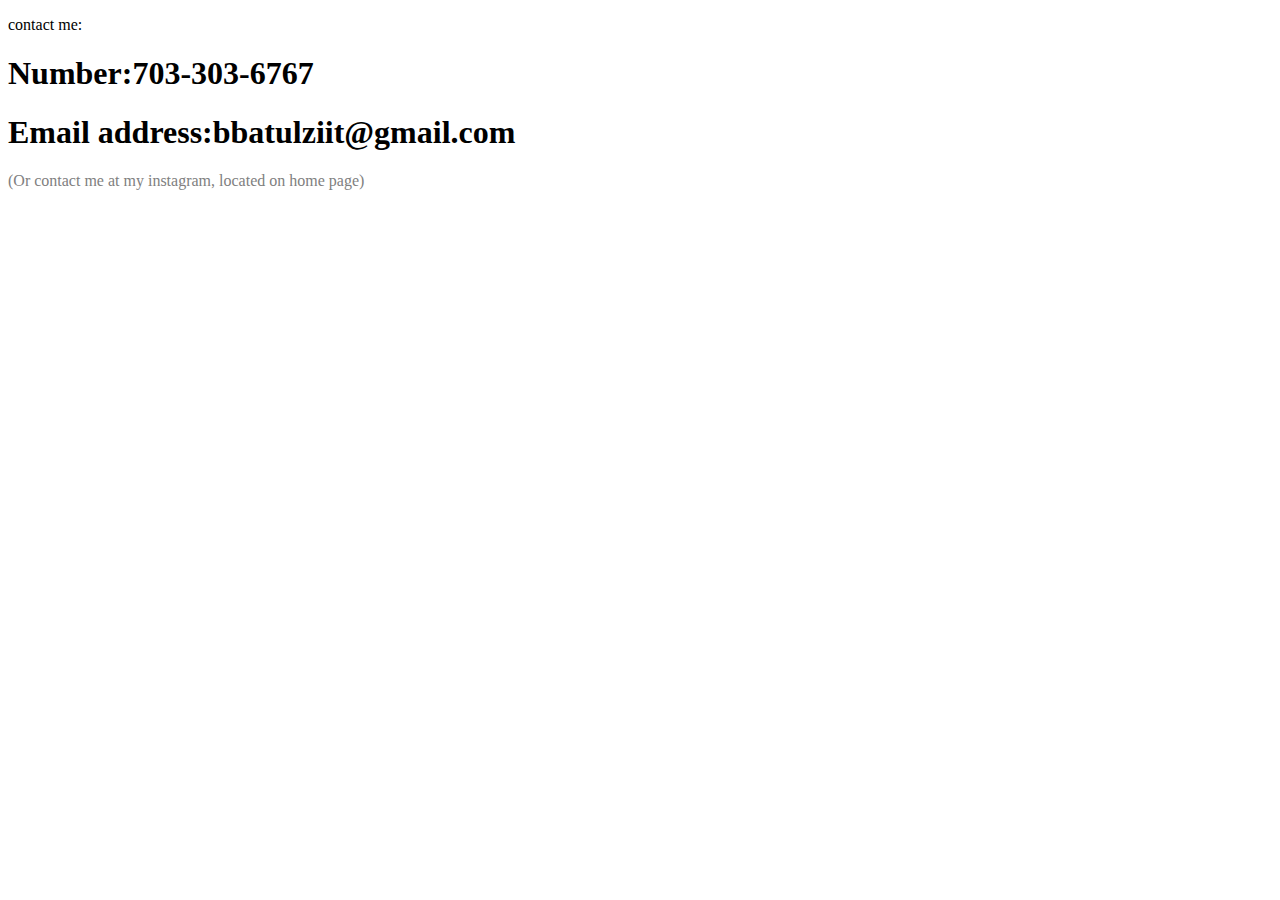
<file: contact me/index.html>
<!DOCTYPE html>
<html lang="en">
<head>
    <meta charset="UTF-8">
    <meta name="viewport" content="width=device-width, initial-scale=1.0">
    <title>Document</title>
</head>
<body>
    <p>contact me:</p>
   <h1> Number:703-303-6767</h1>
   <h1>Email address:bbatulziit@gmail.com</h1>
   <p style="color: gray;">(Or contact me at my instagram, located on home page)</p>
</body>
</html>
</file>
